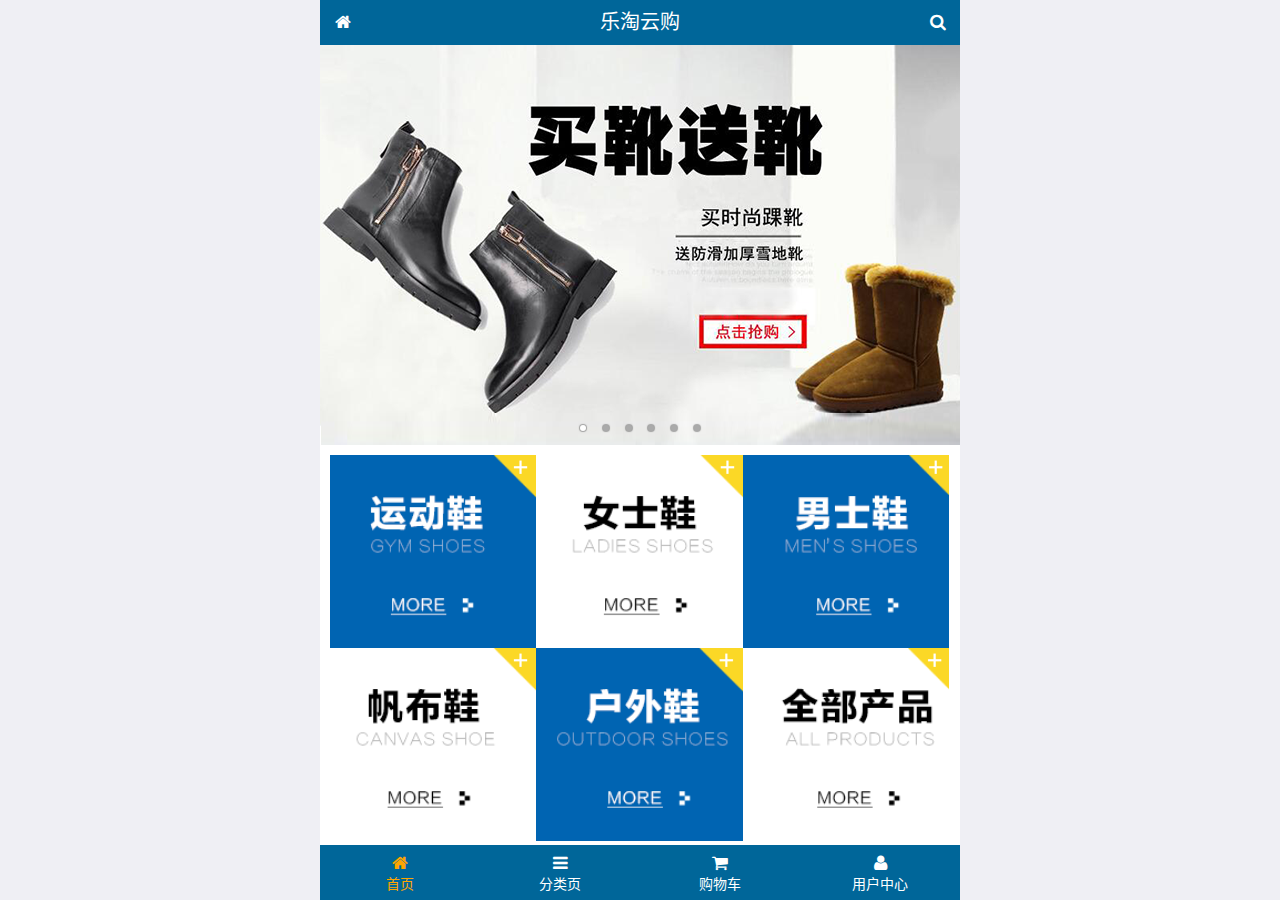
<file: public/mobile/index.html>
<!DOCTYPE html>
<html lang="zh-CN">
<head>
  <meta charset="UTF-8">
  <title>乐淘商城</title>
  <meta name="viewport" content="width=device-width, user-scalable=no, initial-scale=1.0, maximum-scale=1.0, minimum-scale=1.0">
  <!-- 引入字体图标库的css -->
  <link rel="stylesheet" href="./lib/fa/css/font-awesome.min.css">
  <link rel="stylesheet" href="./lib/mui/css/mui.css">
  <link rel="stylesheet" href="./css/common.css">
  <link rel="stylesheet" href="./css/index.css">
  <link rel="icon" href="favicon.ico">
</head>
<body>
<!--<span class="fa fa-pause"></span>-->
<!--<span class="mui-icon mui-icon-camera"></span>-->

<!-- 全屏容器 -->
<div class="lt_container">

  <!-- 乐淘头部 -->
  <div class="lt_header">
    <a href="index.html" class="icon_left"><i class="fa fa-home"></i></a>
    <h3>乐淘云购</h3>
    <a href="search.html" class="icon_right"><i class="fa fa-search"></i></a>
  </div>

  <!-- 乐淘主体 -->
  <div class="lt_main">
    <div class="mui-scroll-wrapper">
      <div class="mui-scroll">
        <!--这里放置真实显示的DOM内容-->

        <!-- 轮播图 -->
        <div class="mui-slider">

          <!-- 图片区域 -->
          <div class="mui-slider-group mui-slider-loop">
            <!-- 添加假图 -->
            <div class="mui-slider-item mui-slider-item-duplicate">
              <a href="#"><img src="./images/banner6.png" /></a>
            </div>

            <div class="mui-slider-item"><a href="#"><img src="./images/banner1.png" /></a></div>
            <div class="mui-slider-item"><a href="#"><img src="./images/banner2.png" /></a></div>
            <div class="mui-slider-item"><a href="#"><img src="./images/banner3.png" /></a></div>
            <div class="mui-slider-item"><a href="#"><img src="./images/banner4.png" /></a></div>
            <div class="mui-slider-item"><a href="#"><img src="./images/banner5.png" /></a></div>
            <div class="mui-slider-item"><a href="#"><img src="./images/banner6.png" /></a></div>

            <!-- 添加假图 -->
            <div class="mui-slider-item mui-slider-item-duplicate">
              <a href="#"><img src="./images/banner1.png" /></a>
            </div>
          </div>

          <!-- 小圆点结构 -->
          <div class="mui-slider-indicator">
            <div class="mui-indicator mui-active"></div>
            <div class="mui-indicator"></div>
            <div class="mui-indicator"></div>
            <div class="mui-indicator"></div>
            <div class="mui-indicator"></div>
            <div class="mui-indicator"></div>
          </div>

        </div>

        <!-- 导航区域 -->
        <div class="lt_nav">
          <ul class="mui-clearfix">
            <li><a href="#"><img src="./images/nav1.png" alt=""></a></li>
            <li><a href="#"><img src="./images/nav2.png" alt=""></a></li>
            <li><a href="#"><img src="./images/nav3.png" alt=""></a></li>
            <li><a href="#"><img src="./images/nav4.png" alt=""></a></li>
            <li><a href="#"><img src="./images/nav5.png" alt=""></a></li>
            <li><a href="#"><img src="./images/nav6.png" alt=""></a></li>
          </ul>
        </div>

        <!-- 产品区域 -->
        <div class="lt_product">
          <ul>
            <li class="lt_product_item">
              <a href="#">
                <img src="./images/product.jpg" alt="">
                <p class="info mui-ellipsis-2">adidas阿迪达斯 男式 场下休闲篮球鞋S83700场下休闲篮球鞋S83700 </p>
                <p>
                  <span class="price">¥560</span>
                  <span class="oldPrice">¥580</span>
                </p>
                <button class="mui-btn mui-btn-primary">立即购买</button>
              </a>
            </li>
            <li class="lt_product_item">
              <a href="#">
                <img src="./images/product.jpg" alt="">
                <p class="info mui-ellipsis-2">adidas阿迪达斯 男式 场下休闲篮球鞋S83700场下休闲篮球鞋S83700 </p>
                <p>
                  <span class="price">¥560</span>
                  <span class="oldPrice">¥580</span>
                </p>
                <button class="mui-btn mui-btn-primary">立即购买</button>
              </a>
            </li>
            <li class="lt_product_item">
              <a href="#">
                <img src="./images/product.jpg" alt="">
                <p class="info mui-ellipsis-2">adidas阿迪达斯 男式 场下休闲篮球鞋S83700场下休闲篮球鞋S83700 </p>
                <p>
                  <span class="price">¥560</span>
                  <span class="oldPrice">¥580</span>
                </p>
                <button class="mui-btn mui-btn-primary">立即购买</button>
              </a>
            </li>
            <li class="lt_product_item">
              <a href="#">
                <img src="./images/product.jpg" alt="">
                <p class="info mui-ellipsis-2">adidas阿迪达斯 男式 场下休闲篮球鞋S83700场下休闲篮球鞋S83700 </p>
                <p>
                  <span class="price">¥560</span>
                  <span class="oldPrice">¥580</span>
                </p>
                <button class="mui-btn mui-btn-primary">立即购买</button>
              </a>
            </li>
            <li class="lt_product_item">
              <a href="#">
                <img src="./images/product.jpg" alt="">
                <p class="info mui-ellipsis-2">adidas阿迪达斯 男式 场下休闲篮球鞋S83700场下休闲篮球鞋S83700 </p>
                <p>
                  <span class="price">¥560</span>
                  <span class="oldPrice">¥580</span>
                </p>
                <button class="mui-btn mui-btn-primary">立即购买</button>
              </a>
            </li>
            <li class="lt_product_item">
              <a href="#">
                <img src="./images/product.jpg" alt="">
                <p class="info mui-ellipsis-2">adidas阿迪达斯 男式 场下休闲篮球鞋S83700场下休闲篮球鞋S83700 </p>
                <p>
                  <span class="price">¥560</span>
                  <span class="oldPrice">¥580</span>
                </p>
                <button class="mui-btn mui-btn-primary">立即购买</button>
              </a>
            </li>
            <li class="lt_product_item">
              <a href="#">
                <img src="./images/product.jpg" alt="">
                <p class="info mui-ellipsis-2">adidas阿迪达斯 男式 场下休闲篮球鞋S83700场下休闲篮球鞋S83700 </p>
                <p>
                  <span class="price">¥560</span>
                  <span class="oldPrice">¥580</span>
                </p>
                <button class="mui-btn mui-btn-primary">立即购买</button>
              </a>
            </li>
            <li class="lt_product_item">
              <a href="#">
                <img src="./images/product.jpg" alt="">
                <p class="info mui-ellipsis-2">adidas阿迪达斯 男式 场下休闲篮球鞋S83700场下休闲篮球鞋S83700 </p>
                <p>
                  <span class="price">¥560</span>
                  <span class="oldPrice">¥580</span>
                </p>
                <button class="mui-btn mui-btn-primary">立即购买</button>
              </a>
            </li>
          </ul>
        </div>

      </div>
    </div>
  </div>

  <!-- 乐淘底部 -->
  <div class="lt_footer">
    <ul>
      <li><a href="index.html" class="current"><i class="fa fa-home"></i><p>首页</p></a></li>
      <li><a href="category.html"><i class="fa fa-bars"></i><p>分类页</p></a></li>
      <li><a href="cart.html"><i class="fa fa-shopping-cart"></i><p>购物车</p></a></li>
      <li><a href="user.html"><i class="fa fa-user"></i><p>用户中心</p></a></li>
    </ul>
  </div>
</div>


<script src="./lib/zepto/zepto.min.js"></script>
<script src="./lib/mui/js/mui.js"></script>
<script src="./js/common.js"></script>
</body>
</html>
</file>
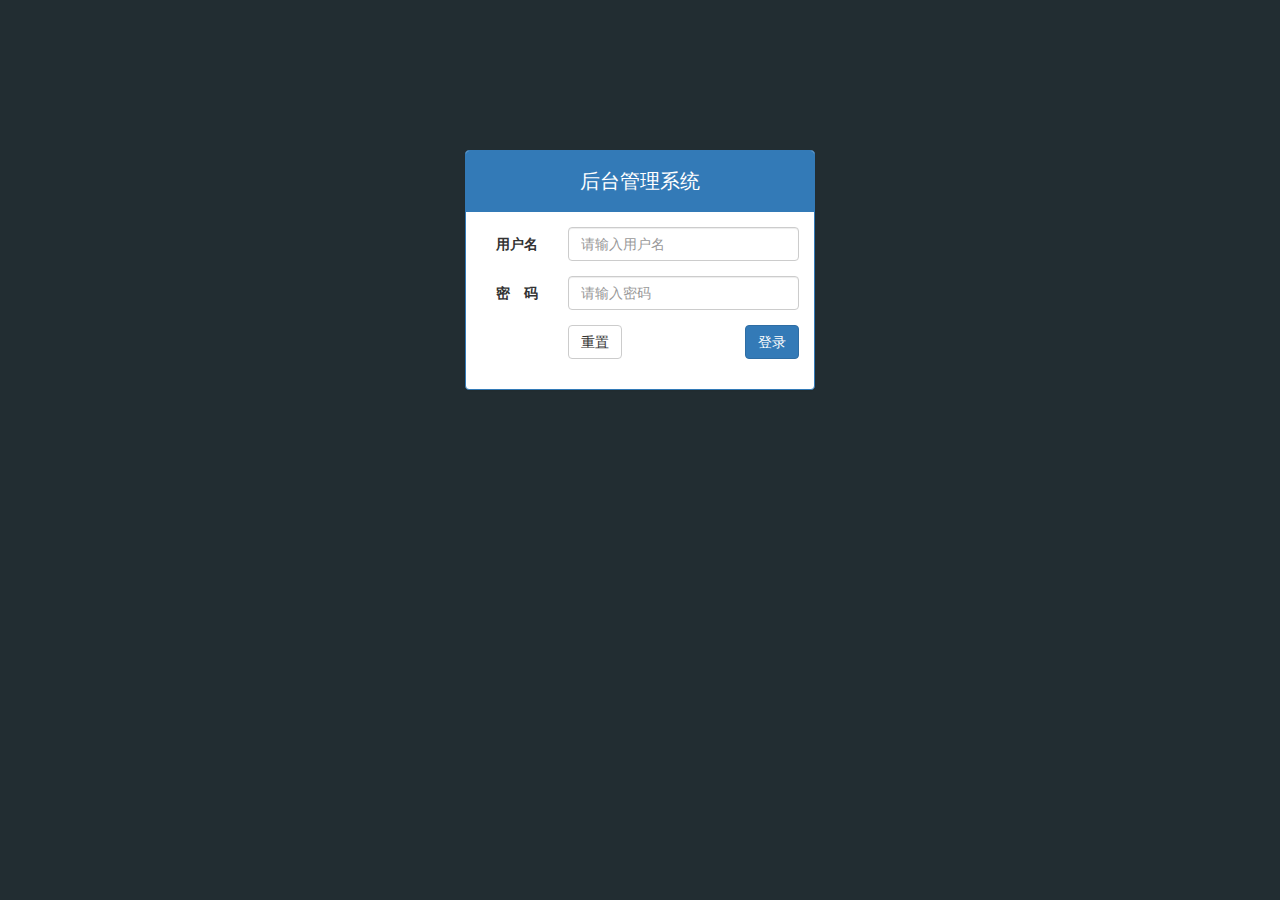
<file: public/back/login.html>
<!DOCTYPE html>
<html lang="en">
<head>
  <meta charset="UTF-8">
  <meta name="viewport" content="width=device-width, initial-scale=1.0">
  <meta http-equiv="X-UA-Compatible" content="ie=edge">
  <title>Document</title>
  <link rel="stylesheet" href="./lib/bootstrap/css/bootstrap.css"> 
  <link rel="stylesheet" href="./lib/bootstrap-validator/css/bootstrapValidator.min.css">
  <link rel="stylesheet" href="./lib/nprogress/nprogress.css">
  <link rel="stylesheet" href="./css/common.css">
</head>
<body class="body_bg">
   
    <div class="container">
      <div class="col-lg-4 col-lg-offset-4 mt_150">
        <div class="panel panel-primary">
          <div class="panel-heading">
            <h3 class="panel-title">后台管理系统</h3>
          </div>
          <div class="panel-body">
            <form class="form-horizontal" id="form">
              <div class="form-group">
                <label for="username" class="col-sm-3 control-label">用户名</label>
                <div class="col-sm-9">
                  <input type="text" name="username" class="form-control" id="username" placeholder="请输入用户名">
                </div>
              </div>
              <div class="form-group">
                <label for="Password" class="col-sm-3 control-label">密　码</label>
                <div class="col-sm-9">
                  <input type="password" name="password" class="form-control" id="Password" placeholder="请输入密码">
                </div>
              </div>
              <div class="form-group">
                <div class="col-sm-offset-3 col-sm-9">
                  <button type="reset" class="btn btn-default pull-left">重置</button>
                  <button type="submit" class="btn btn-primary pull-right">登录</button>
                </div>
              </div>
            </form>
          </div>
        </div>
      </div>
    </div>

     
   
<script src="./lib/jquery/jquery.min.js"></script>
<script src="./lib/bootstrap/js/bootstrap.min.js"></script>
<script src="./lib/bootstrap-validator/js/bootstrapValidator.min.js"></script>
<script src="./lib/nprogress/nprogress.js"></script>
<script src="./js/common.js"></script>
<script src="./js/login.js"></script>
</body>
</html>
</file>
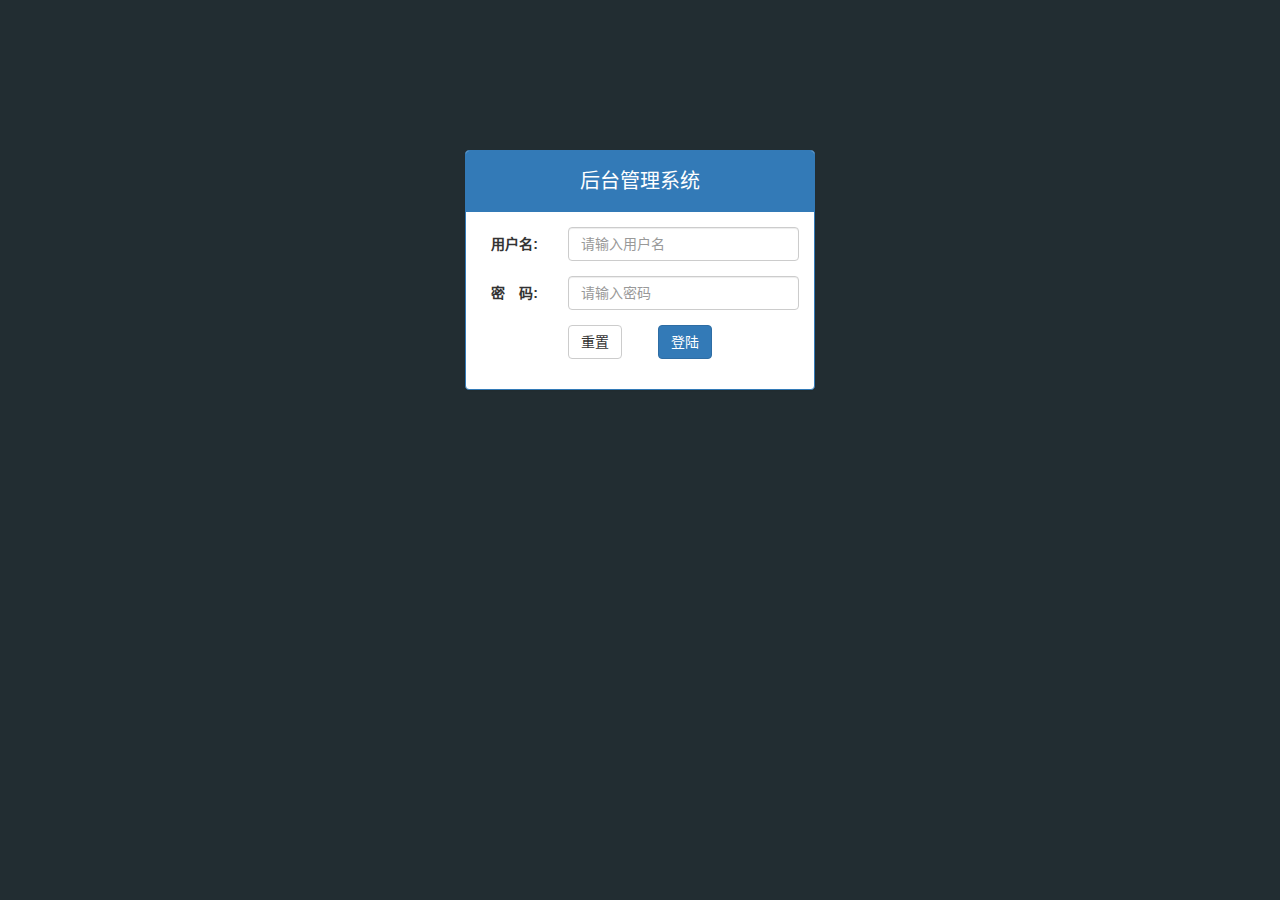
<file: public/manage/login.html>
<!DOCTYPE html>
<html lang="zh-CN">
<head>
  <meta charset="UTF-8">
  <title>乐淘电商</title>
  <link rel="stylesheet" href="lib/bootstrap/css/bootstrap.css">
  <link rel="stylesheet" href="lib/bootstrap-validator/css/bootstrapValidator.min.css">
  <link rel="stylesheet" href="lib/nprogress/nprogress.css">
  <link rel="stylesheet" href="css/common.css">
</head>
<body class="body_bg">


<div class="container">
  <div class="col-lg-4 col-lg-offset-4 mt_150">
    <div class="panel panel-primary">
      <div class="panel-heading">
        <h3 class="panel-title text-center">后台管理系统</h3>
      </div>
      <div class="panel-body">
        <form class="form-horizontal" id="form">
          <div class="form-group">
            <label for="username" class="col-sm-3 control-label">用户名:</label>
            <div class="col-sm-9">
              <input type="text" class="form-control" id="username" name="username" placeholder="请输入用户名">
            </div>
          </div>
          <div class="form-group">
            <label for="password" class="col-sm-3 control-label">密　码:</label>
            <div class="col-sm-9">
              <input type="password" class="form-control" name="password" id="password" placeholder="请输入密码">
            </div>
          </div>
          <div class="form-group">
            <div class="col-sm-offset-3 col-sm-6">
              <button type="reset" class="btn btn-default pull-left">重置</button>
              <button type="submit" class="btn btn-primary pull-right">登陆</button>
            </div>
          </div>
        </form>
      </div>
    </div>
  </div>
</div>



<script src="lib/jquery/jquery.min.js"></script>
<script src="lib/bootstrap/js/bootstrap.min.js"></script>
<script src="lib/bootstrap-validator/js/bootstrapValidator.min.js"></script>
<script src="lib/nprogress/nprogress.js"></script>
<script src="js/common.js"></script>
<script src="js/login.js"></script>

</body>
</html>
</file>
<file: public/mobile/css/common.css>
html, body {
  width: 100%;
  height: 100%;
}

ul {
  list-style: none;
  margin: 0;
  padding: 0;
}
img {
  display: block;
  width: 100%;
}

/* 全屏容器 */
.lt_container {
  width: 100%;
  height: 100%;
  background-color: #fff;
  min-width: 320px;
  max-width: 640px;
  margin: 0 auto;
  position: relative;
  padding-top: 45px;
  padding-bottom: 55px;
}

.lt_header {
  position: absolute;
  left: 0;
  top: 0;
  width: 100%;
  height: 45px;
  background-color: #006699;
  padding-left: 45px;
  padding-right: 45px;
}

.lt_header .icon_left,
.lt_header .icon_right {
  width: 45px;
  height: 45px;
  line-height: 45px;
  text-align: center;
  position: absolute;
  top: 0;
  color: #fff;
}
.lt_header .icon_left {
  left: 0;
}
.lt_header .icon_right {
  right: 0;
}

.lt_header h3 {
  height: 45px;
  line-height: 45px;
  color: #fff;
  font-size: 20px;
  text-align: center;
  margin: 0;
  font-weight: normal;
}



.lt_footer {
  position: absolute;
  left: 0;
  bottom: 0;
  width: 100%;
  height: 55px;
  background-color: #006699;
  overflow: hidden;
}
.lt_footer li {
  float: left;
  width: 25%;
  text-align: center;
}
.lt_footer li a {
  width: 100%;
  height: 100%;
  display: block;
  color: #fff;
  padding-top: 8px;
}
.lt_footer li p {
  color: #fff;
  margin: 0;
}

.lt_footer li a.current {
  color: orange;
}
.lt_footer li a.current p{
  color: orange;
}



.lt_main {
  width: 100%;
  height: 100%;
  position: relative;
}



/* 公共的搜索框样式 */
.lt_search {
  padding: 10px;
  position: relative;
}
.lt_search .search_input {
  height: 34px;
  font-size: 12px;
  margin: 0;
  border-radius: 5px;
  border: 1px solid #007AFF;
}
.lt_search .search_btn {
  position: absolute;
  right: 10px;
  top: 10px;
  border-radius: 0 5px 5px 0;
}



/* 公共的商品样式 */
.lt_product {
  padding: 10px;
}
.lt_product_item {
  border: 1px solid #ccc;
  padding: 10px;
  float: left;
  width: 48%;
  margin-bottom: 10px;
  text-align: center;
}
.lt_product_item a {
  display: block;
  width: 100%;
  height: 100%;
}
.lt_product_item:nth-child(2n+1) {
  margin-right: 4%;
}
.lt_product_item .info {
  text-align: left;
  height: 40px;
}
.lt_product_item .price {
  color: red;
}
.lt_product_item .oldPrice {
  text-decoration: line-through;
}

.lt_product_item img {
  width: 130px;
  height: 130px;
  margin: 0 auto;
}



/* 公共的尺码样式 */
.lt_size span {
  width: 25px;
  height: 25px;
  text-align: center;
  line-height: 25px;
  display: inline-block;
  border: 1px solid #ccc;
  font-size: 12px;
  margin: 3px 0;
}
.lt_size span.current {
  background-color: orange;
  color: #fff;
}
</file>
<file: public/mobile/css/index.css>
.lt_nav {
  padding: 10px;
}
.lt_nav li {
  float: left;
  width: 33.3%;
}
.lt_nav li a {
  display: block;
}
</file>
<file: public/back/lib/nprogress/nprogress.css>
/* Make clicks pass-through */
#nprogress {
  pointer-events: none;
}

#nprogress .bar {
  background: greenyellow;

  position: fixed;
  z-index: 10000;
  top: 0;
  left: 0;

  width: 100%;
  height: 2px;
}

/* Fancy blur effect */
#nprogress .peg {
  display: block;
  position: absolute;
  right: 0px;
  width: 100px;
  height: 100%;
  box-shadow: 0 0 10px #29d, 0 0 5px #29d;
  opacity: 1.0;

  -webkit-transform: rotate(3deg) translate(0px, -4px);
      -ms-transform: rotate(3deg) translate(0px, -4px);
          transform: rotate(3deg) translate(0px, -4px);
}

/* Remove these to get rid of the spinner */
#nprogress .spinner {
  display: block;
  position: fixed;
  z-index: 1031;
  top: 15px;
  right: 15px;
}

#nprogress .spinner-icon {
  width: 18px;
  height: 18px;
  box-sizing: border-box;

  border: solid 2px transparent;
  border-top-color: #29d;
  border-left-color: #29d;
  border-radius: 50%;

  -webkit-animation: nprogress-spinner 400ms linear infinite;
          animation: nprogress-spinner 400ms linear infinite;
}

.nprogress-custom-parent {
  overflow: hidden;
  position: relative;
}

.nprogress-custom-parent #nprogress .spinner,
.nprogress-custom-parent #nprogress .bar {
  position: absolute;
}

@-webkit-keyframes nprogress-spinner {
  0%   { -webkit-transform: rotate(0deg); }
  100% { -webkit-transform: rotate(360deg); }
}
@keyframes nprogress-spinner {
  0%   { transform: rotate(0deg); }
  100% { transform: rotate(360deg); }
}
</file>
<file: public/back/css/common.css>
ul{
  list-style: none;
  padding: 0;
  margin: 0;
}

.table.table-bordered th,
.table.table-bordered td{
  text-align: center;
  vertical-align: middle;
}

a:link,
a:visited,
a:hover,
a:active{
  text-decoration: none;
}
.red{
  color: #A94442;
}

.body_bg{
  background-color: #222d32;
}
.panel-title{
  text-align: center;
  height: 40px;
  line-height: 40px;
  font-size: 20px;
  
}
.mt_150{
  margin-top: 150px;
}
.mt_20{
  margin-top: 20px;
}
.lt_aside{
  position: fixed;
  width: 180px;
  height: 100%;
  left: 0;
  top: 0;
  background-color: #222d32;
  z-index: 999;
  transition: all 1s;
}
.lt_aside.hidemenu{
  left:-180px;
}
.lt_aside .brand{
  width: 180px;
  height: 50px;
  line-height: 50px;
  text-align: center;
  font-size: 25px;
  background-color: #367FA9;
}
.lt_aside .brand a{
  color: #fff;
}

.lt_aside .user{
  padding-top: 30px;
  width: 180px;
  height: 180px;
}
.lt_aside .user img{
  width: 80px;
  height: 80px;
  border-radius: 50%;
  display: block;
  margin: 0 auto;
}
.lt_aside .user p{
  color: #fff;
  font-size: 20px;
  height: 40px;
  line-height: 40px;
  text-align: center;
}
.lt_aside .nav li a{
  display: block;
  height: 40px;
  line-height: 40px;
  color: #fff;
  padding-left: 40px;
  border-left: 3px solid transparent;
}
.lt_aside .nav li a.current{
  background-color: #1D1F21;
  border-left: 3px solid #006699;
}
.lt_aside .nav li a i{
  margin-right: 5px;
}
.lt_aside .nav li .child{
  display: none;
}
.lt_aside .nav li .child a{
  padding-left: 60px;
}
.lt_main {
  height: 1000px;
  padding-left: 180px;
  padding-top: 50px;
   transition:  all 1s;
}
.lt_main.hidemenu{
  padding-left: 0px;
}
.lt_topbar{
 position: fixed;
 left: 0;
 top: 0;
 width: 100%;
 height: 50px;
 background-color: #3C8DBC;
 padding-left: 180px;
 transition:  all 1s;
}
.lt_topbar.hidemenu{
   padding-left: 0px;
}
.lt_topbar  .icon_left,
.lt_topbar  .icon_right{
  width: 50px;
  height: 50px;
  line-height: 50px;
  text-align: center;
  color: #fff;
  font-size: 20px;
}

.echarts_left,
.echarts_right{
  height: 400px;
  width: 48%;
  background-color: skyblue;
}
</file>
<file: public/manage/lib/nprogress/nprogress.css>
/* Make clicks pass-through */
#nprogress {
  pointer-events: none;
}

#nprogress .bar {
  background: greenyellow;

  position: fixed;
  z-index: 10000;
  top: 0;
  left: 0;

  width: 100%;
  height: 2px;
}

/* Fancy blur effect */
#nprogress .peg {
  display: block;
  position: absolute;
  right: 0px;
  width: 100px;
  height: 100%;
  box-shadow: 0 0 10px #29d, 0 0 5px #29d;
  opacity: 1.0;

  -webkit-transform: rotate(3deg) translate(0px, -4px);
      -ms-transform: rotate(3deg) translate(0px, -4px);
          transform: rotate(3deg) translate(0px, -4px);
}

/* Remove these to get rid of the spinner */
#nprogress .spinner {
  display: block;
  position: fixed;
  z-index: 1031;
  top: 15px;
  right: 15px;
}

#nprogress .spinner-icon {
  width: 18px;
  height: 18px;
  box-sizing: border-box;

  border: solid 2px transparent;
  border-top-color: #29d;
  border-left-color: #29d;
  border-radius: 50%;

  -webkit-animation: nprogress-spinner 400ms linear infinite;
          animation: nprogress-spinner 400ms linear infinite;
}

.nprogress-custom-parent {
  overflow: hidden;
  position: relative;
}

.nprogress-custom-parent #nprogress .spinner,
.nprogress-custom-parent #nprogress .bar {
  position: absolute;
}

@-webkit-keyframes nprogress-spinner {
  0%   { -webkit-transform: rotate(0deg); }
  100% { -webkit-transform: rotate(360deg); }
}
@keyframes nprogress-spinner {
  0%   { transform: rotate(0deg); }
  100% { transform: rotate(360deg); }
}
</file>
<file: public/manage/css/common.css>
.body_bg {
  background-color: #222D32;
}

html, body {
  width: 100%;
  height: 100%;
}

* {
  margin: 0;
  padding: 0;
}
ul {
  list-style: none;
}

a:link,
a:visited,
a:hover,
a:active {
  text-decoration: none;
}

.red {
  color: #A94442;
}

.table.table-bordered th,
.table.table-bordered td {
  text-align: center;
  vertical-align: middle;
}

.mt_150 {
  margin-top: 150px;
}
.mb_20 {
  margin-bottom: 20px;
}

.panel-title {
  height: 40px;
  line-height: 40px;
  font-size: 20px;
}

/* lt_aside 开始 */
.lt_aside {
  width: 180px;
  height: 100%;
  background-color: #222D32;
  position: fixed;
  left: 0;
  top: 0;
  z-index: 999;
  transition: all 1s;
}
.lt_aside.hidemenu {
  left: -180px;
}


.lt_aside .brand {
  height: 50px;
  line-height: 50px;
  font-size: 24px;
  background-color: #367FA9;
  text-align: center;
}
.lt_aside .brand a {
  color: white;
}

.lt_aside .user {
  height: 180px;
}
.lt_aside .user {
  padding-top: 30px;
}
.lt_aside .user img {
  width: 80px;
  height: 80px;
  border-radius: 50%;
  display: block;
  margin: 0 auto;
}
.lt_aside .user p {
  height: 40px;
  line-height: 40px;
  text-align: center;
  font-size: 18px;
  color: white;
}

.lt_aside .nav a {
  height: 40px;
  line-height: 40px;
  display: block;
  color: white;
  padding-left: 40px;
  border-left: 3px solid transparent;
}
.lt_aside .nav i {
  margin-right: 5px;
}
.lt_aside .nav a.current {
  background-color: #1D1F21;
  border-left: 3px solid #006699;
}
.lt_aside .nav .child a {
  padding-left: 60px;
}

/* lt_aside 结束  */



/* lt_main 开始 */
.lt_main {
  height: 1000px;
  width: 100%;
  padding-left: 180px;
  padding-top: 50px;
  transition: all 1s;
}
.lt_main.hidemenu {
  padding-left: 0px;
}

.lt_topbar {
  height: 50px;
  width: 100%;
  line-height: 50px;
  background-color: #3C8DBC;
  position: fixed;
  top: 0;
  right: 0;
  padding-left: 180px;
  transition: all 1s;
  z-index: 666;
}
.lt_topbar.hidemenu {
  padding-left: 0px;
}

.lt_topbar a {
  width: 50px;
  height: 50px;
  font-size: 16px;
  color: white;
  text-align: center;
}

.breadcrumb {
  margin-top: 20px;
}


.echarts_1,
.echarts_2 {
  width: 48%;
  height: 400px;
}

/* lt_main 结束 */
</file>
<file: public/back/lib/bootstrap-validator/css/bootstrapValidator.min.css>
/*!
 * BootstrapValidator (http://bootstrapvalidator.com)
 * The best jQuery plugin to validate form fields. Designed to use with Bootstrap 3
 *
 * @version     v0.5.1, built on 2014-08-22 4:55:09 PM
 * @author      https://twitter.com/nghuuphuoc
 * @copyright   (c) 2013 - 2014 Nguyen Huu Phuoc
 * @license     MIT
 */

.bv-form .help-block{margin-bottom:0}.bv-form .tooltip-inner{text-align:left}.nav-tabs li.bv-tab-success>a{color:#3c763d}.nav-tabs li.bv-tab-error>a{color:#a94442}
</file>
<file: public/manage/lib/bootstrap-validator/css/bootstrapValidator.min.css>
/*!
 * BootstrapValidator (http://bootstrapvalidator.com)
 * The best jQuery plugin to validate form fields. Designed to use with Bootstrap 3
 *
 * @version     v0.5.1, built on 2014-08-22 4:55:09 PM
 * @author      https://twitter.com/nghuuphuoc
 * @copyright   (c) 2013 - 2014 Nguyen Huu Phuoc
 * @license     MIT
 */

.bv-form .help-block{margin-bottom:0}.bv-form .tooltip-inner{text-align:left}.nav-tabs li.bv-tab-success>a{color:#3c763d}.nav-tabs li.bv-tab-error>a{color:#a94442}
</file>
